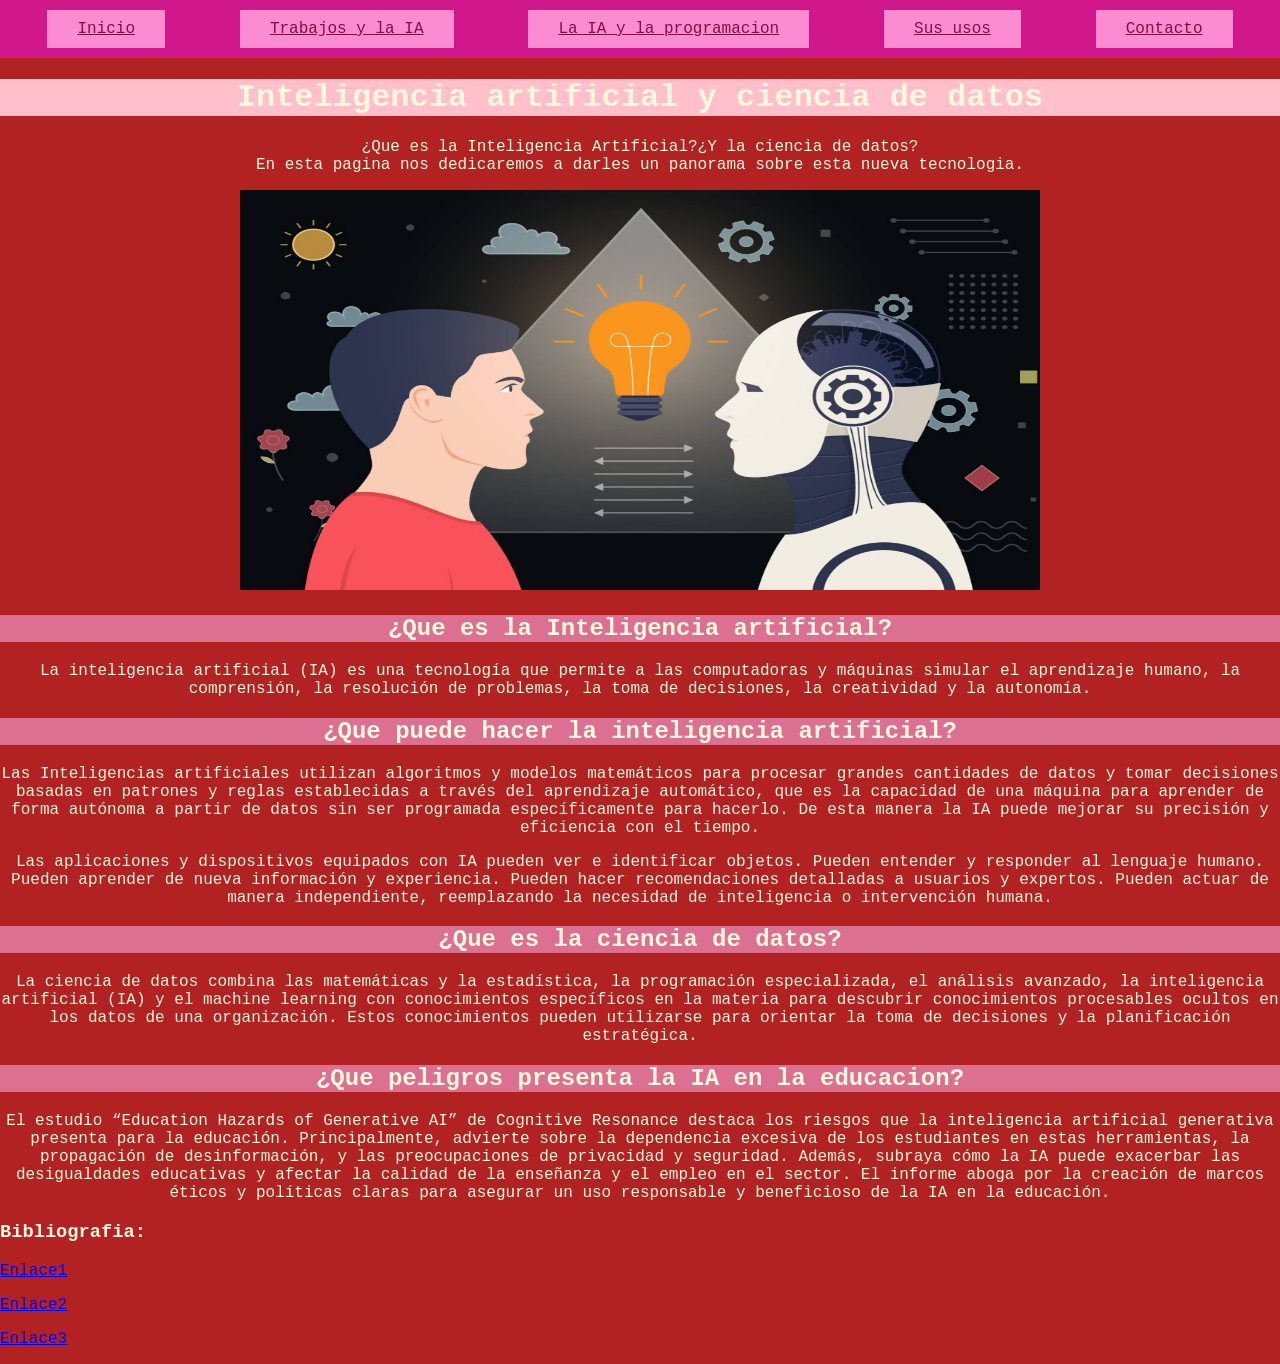
<file: Index.html>
<!DOCTYPE html>
<html lang="en">
<head>
    <meta charset="UTF-8">
    <meta http-equiv="X-UA-Compatible" content="IE=edge">
    <meta name="viewport" content="width=device-width, initial-scale=1.0">
    <title>Inteligencia artificial y ciencia de datos</title>
    <link rel="stylesheet" href="estilos.css">
</head>

 <nav>
    <a href="Index.html" class="nav-enlace">Inicio</a>
    <a href="pagina2.html" class="nav-enlace">Trabajos y la IA</a>
    <a href="pagina3.html" class="nav-enlace">La IA y la programacion</a>
    <a href="pagina4.html" class="nav-enlace">Sus usos</a>
    <a href="pagina5.html" class="nav-enlace">Contacto</a>
  </nav>
<body>
    <h1 style= "background-color: pink"</style><center>Inteligencia artificial y ciencia de datos</center></h1>

    
    <p><center>¿Que es la Inteligencia Artificial?¿Y la ciencia de datos?</center>
    <center>En esta pagina nos dedicaremos a darles un panorama sobre esta nueva tecnologia.</center></p>
    <p><center><img src="robot.jpg" width="800" height="400"></center></p>

    <h2 style= "background-color: palevioletred"><center>¿Que es la Inteligencia artificial?</center></h2>
    <p><center> La inteligencia artificial (IA) es una tecnología que permite a las computadoras y máquinas simular el aprendizaje humano, la comprensión, la resolución de problemas, la toma de decisiones, la creatividad y la autonomía.</center></p>

    <h2 style= "background-color: palevioletred"><center>¿Que puede hacer la inteligencia artificial?</center></h2>
    <p><center>Las Inteligencias artificiales utilizan algoritmos y modelos matemáticos para procesar grandes cantidades de datos y tomar decisiones basadas en patrones y reglas establecidas a través del aprendizaje automático, que es la capacidad de una máquina para aprender de forma autónoma a partir de datos sin ser programada específicamente para hacerlo. De esta manera la IA puede mejorar su precisión y eficiencia con el tiempo.</center></p>
<p><center>Las aplicaciones y dispositivos equipados con IA pueden ver e identificar objetos. Pueden entender y responder al lenguaje humano. Pueden aprender de nueva información y experiencia. Pueden hacer recomendaciones detalladas a usuarios y expertos. Pueden actuar de manera independiente, reemplazando la necesidad de inteligencia o intervención humana.</center></p>

<h2 style="background-color:palevioletred"><center>¿Que es la ciencia de datos?</center></h2>
<p><center>La ciencia de datos combina las matemáticas y la estadística, la programación especializada, el análisis avanzado, la inteligencia artificial (IA) y el machine learning con conocimientos específicos en la materia para descubrir conocimientos procesables ocultos en los datos de una organización. Estos conocimientos pueden utilizarse para orientar la toma de decisiones y la planificación estratégica.</center></p>
<h2 style="background-color:palevioletred"><center>¿Que peligros presenta la IA en la educacion?</center></h2>
<p><center>El estudio “Education Hazards of Generative AI” de Cognitive Resonance destaca los riesgos que la inteligencia artificial generativa presenta para la educación. Principalmente, advierte sobre la dependencia excesiva de los estudiantes en estas herramientas, la propagación de desinformación, y las preocupaciones de privacidad y seguridad. Además, subraya cómo la IA puede exacerbar las desigualdades educativas y afectar la calidad de la enseñanza y el empleo en el sector. El informe aboga por la creación de marcos éticos y políticas claras para asegurar un uso responsable y beneficioso de la IA en la educación.</center></p>

    <h3>Bibliografia:</h3>
    <p><a href="https://www.ibm.com/mx-es/think/topics/artificial-intelligence">Enlace1</a></p>
    <p><a href="https://planderecuperacion.gob.es/noticias/que-es-inteligencia-artificial-ia-prtr">Enlace2</a></p>
    <p><a href="https://www.ibm.com/es-es/topics/data-science">Enlace3</a></p>
</body>

</html>
</file>
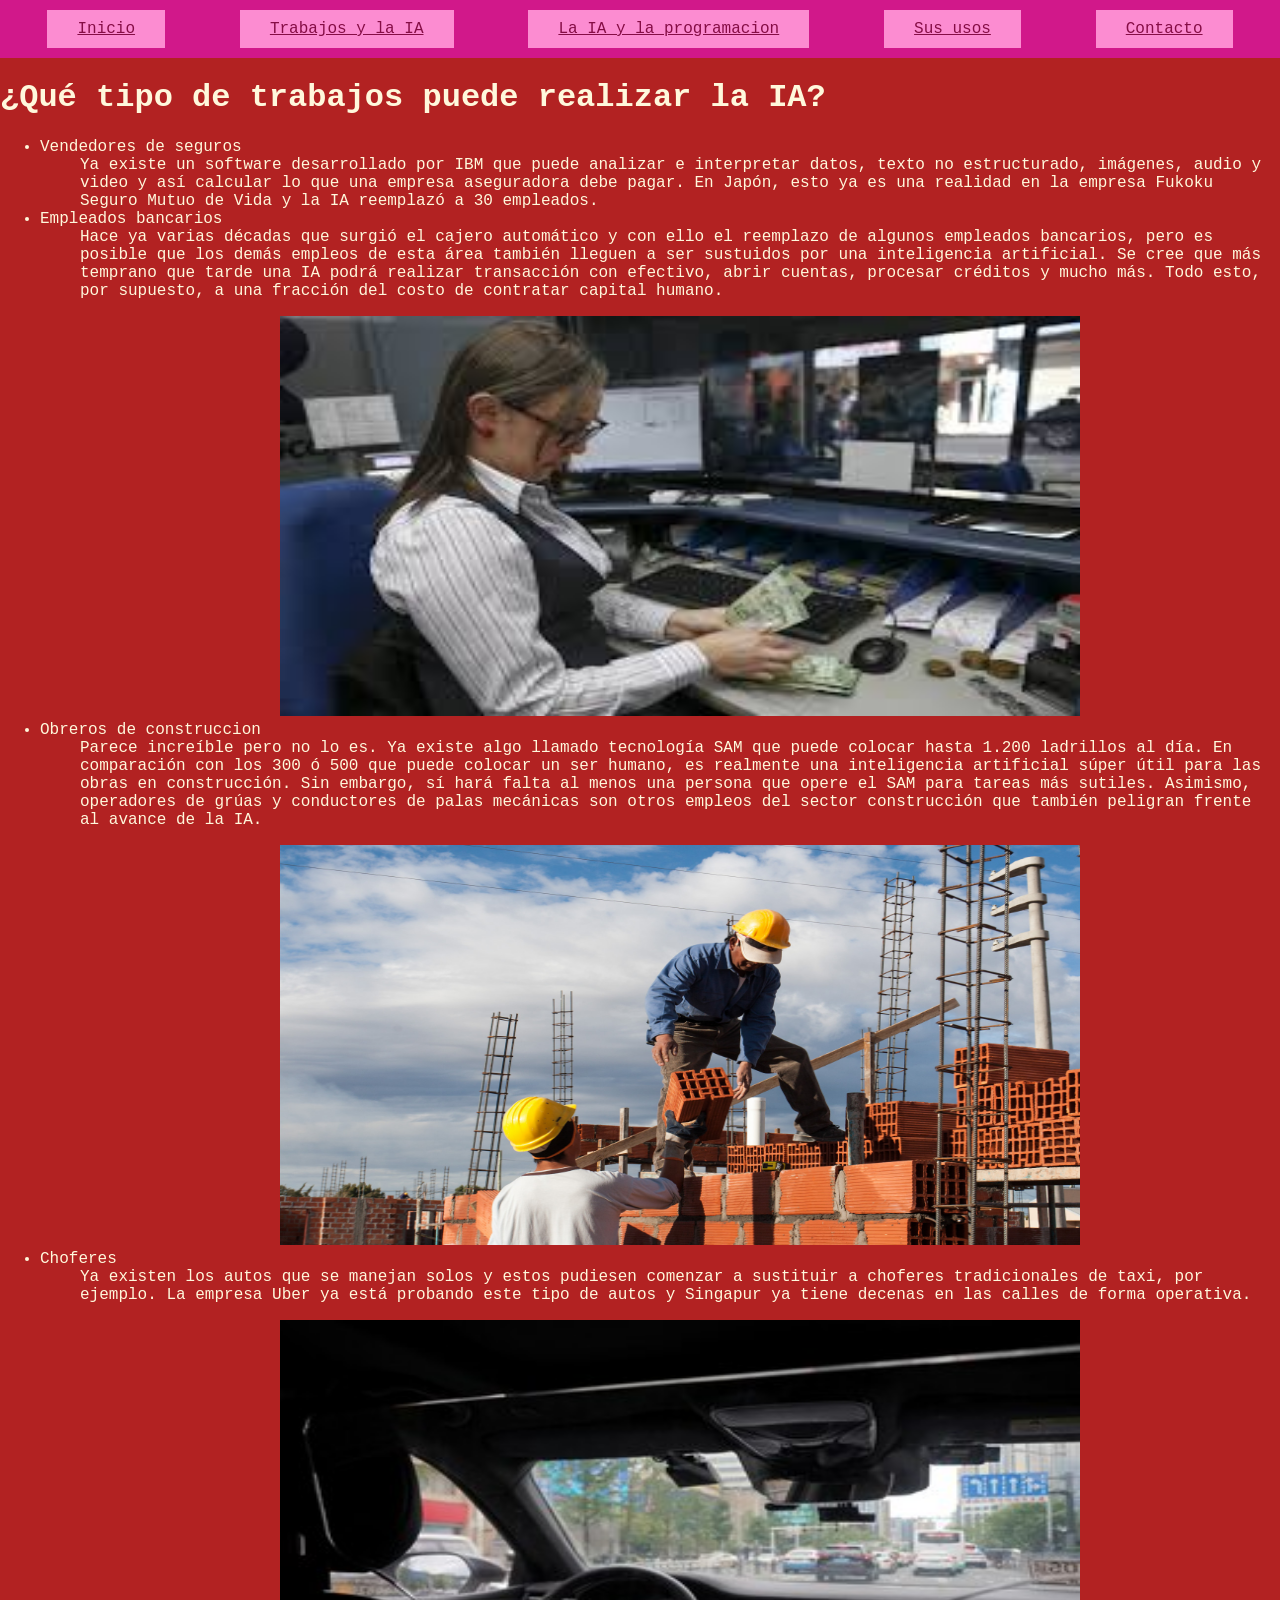
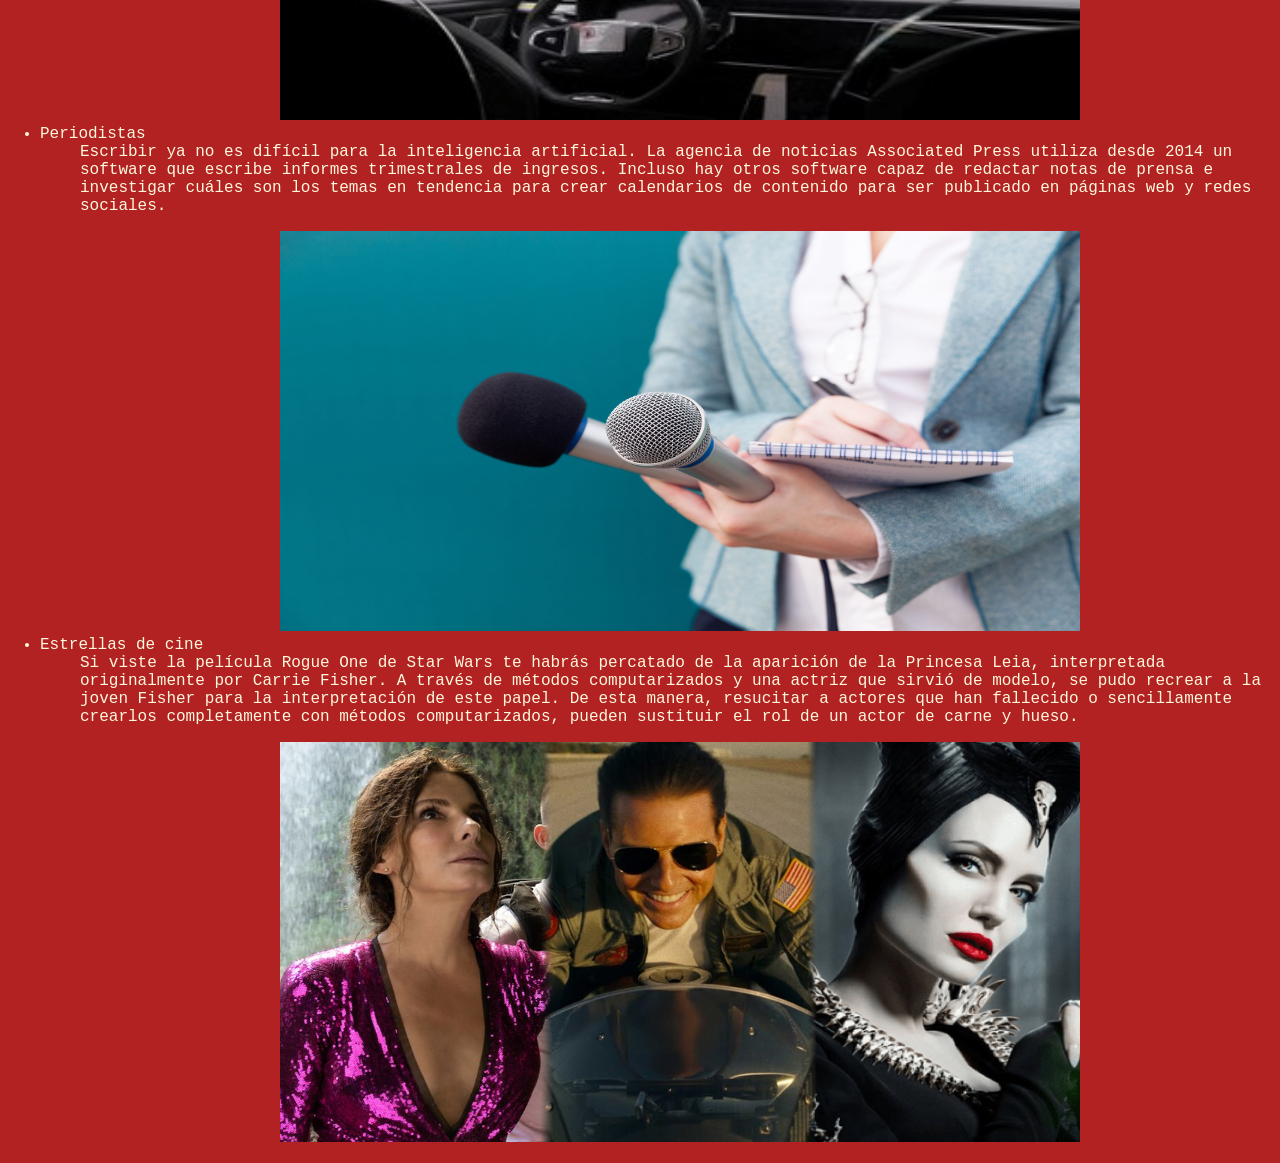
<file: pagina2.html>
<!DOCTYPE html>
<html lang="en">
<head>
    <meta charset="UTF-8">
    <meta name="viewport" content="width=device-width, initial-scale=1.0">
    <title>¿Que tipos de trabajos puede hacer la IA?</title>
    <link rel="stylesheet" href="estilos.css">
</head>
<body>
    <nav>
        <a href="Index.html" class="nav-enlace">Inicio</a>
        <a href="pagina2.html" class="nav-enlace">Trabajos y la IA</a>
        <a href="pagina3.html" class="nav-enlace">La IA y la programacion</a>
        <a href="pagina4.html" class="nav-enlace">Sus usos</a>
        <a href="pagina5.html" class="nav-enlace">Contacto</a>
  </nav>
    <h1>¿Qué tipo de trabajos puede realizar la IA?</h1>

    <ul>
        <li>Vendedores de seguros</li>
        <ul>
            Ya existe un software desarrollado por IBM que puede analizar e interpretar datos, texto no estructurado, imágenes, audio y video y así calcular lo que una empresa aseguradora debe pagar. En Japón, esto ya es una realidad en la empresa Fukoku Seguro Mutuo de Vida y la IA reemplazó a 30 empleados.
        </ul>
        <li>Empleados bancarios</li>
        <ul> 
            Hace ya varias décadas que surgió el cajero automático y con ello el reemplazo de algunos empleados bancarios, pero es posible que los demás empleos de esta área también lleguen a ser sustuidos por una inteligencia artificial. Se cree que más temprano que tarde una IA podrá realizar transacción con efectivo, abrir cuentas, procesar créditos y mucho más. Todo esto, por supuesto, a una fracción del costo de contratar capital humano.
            <p><center></p><img src="images.jpg" width="800" height="400"></center>
        </ul>
        <li>Obreros de construccion</li>
        <ul>Parece increíble pero no lo es. Ya existe algo llamado tecnología SAM que puede colocar hasta 1.200 ladrillos al día. En comparación con los 300 ó 500 que puede colocar un ser humano, es realmente una inteligencia artificial súper útil para las obras en construcción. Sin embargo, sí hará falta al menos una persona que opere el SAM para tareas más sutiles. Asimismo, operadores de grúas y conductores de palas mecánicas son otros empleos del sector construcción que también peligran frente al avance de la IA.
            <p><center></p><img src="obrero.jpg" width="800" height="400"></center>
        </ul>
        <li>Choferes</li>
        <ul>Ya existen los autos que se manejan solos y estos pudiesen comenzar a sustituir a choferes tradicionales de taxi, por ejemplo. La empresa Uber ya está probando este tipo de autos y Singapur ya tiene decenas en las calles de forma operativa.
            <p><center></p><img src="auto.jpg" width="800" height="400"></center>
        </ul>
        <li>Periodistas</li>
        <ul>Escribir ya no es difícil para la inteligencia artificial. La agencia de noticias Associated Press utiliza desde 2014 un software que escribe informes trimestrales de ingresos. Incluso hay otros software capaz de redactar notas de prensa e investigar cuáles son los temas en tendencia para crear calendarios de contenido para ser publicado en páginas web y redes sociales.
            <p><center></p><img src="periodista.jpg" width="800" height="400"></center>
        </ul>
        <li>Estrellas de cine</li>
        <ul>Si viste la película Rogue One de Star Wars te habrás percatado de la aparición de la Princesa Leia, interpretada originalmente por Carrie Fisher. A través de métodos computarizados y una actriz que sirvió de modelo, se pudo recrear a la joven Fisher para la interpretación de este papel. De esta manera, resucitar a actores que han fallecido o sencillamente crearlos completamente con métodos computarizados, pueden sustituir el rol de un actor de carne y hueso.
            <p><center></p><img src="actores.jpg" width="800" height="400"></center>
        </ul>
    </ul>
</body>

</html>
</file>
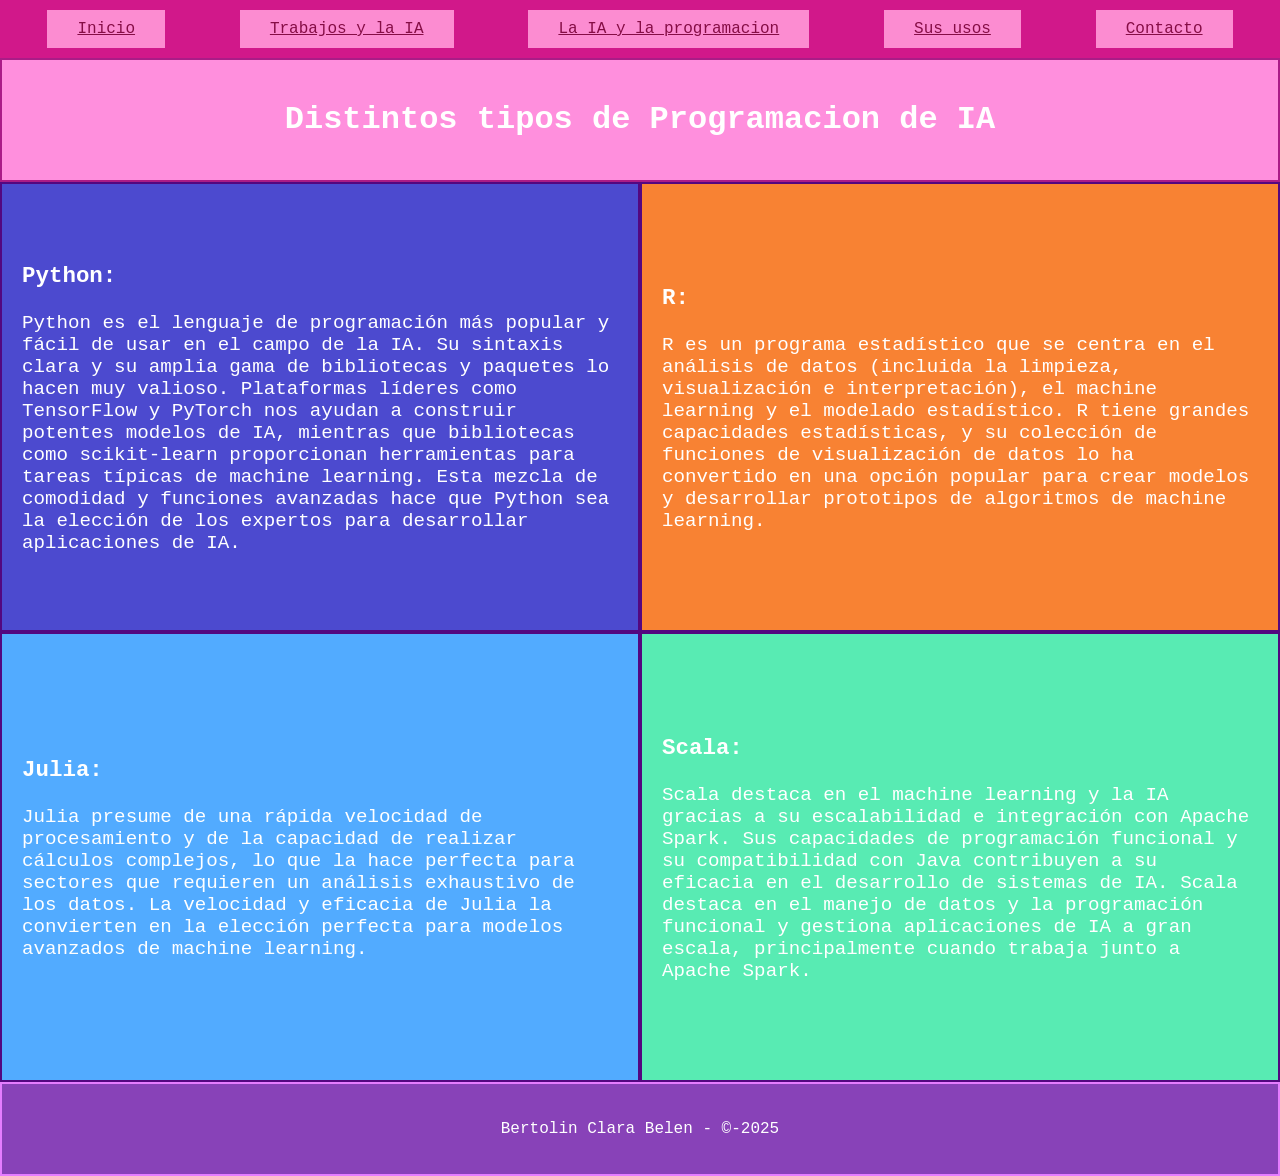
<file: pagina3.html>
<!DOCTYPE html>
<html lang="en">
<head>
    <meta charset="UTF-8">
    <meta name="viewport" content="width=device-width, initial-scale=1.0">
    <title>La IA y la programacion</title>
    <link rel="stylesheet" href="estilos.css">
</head>
<body>
    <nav>
        <a href="Index.html" class="nav-enlace">Inicio</a>
        <a href="pagina2.html" class="nav-enlace">Trabajos y la IA</a>
        <a href="pagina3.html" class="nav-enlace">La IA y la programacion</a>
        <a href="pagina4.html" class="nav-enlace">Sus usos</a>
        <a href="pagina5.html" class="nav-enlace">Contacto</a>
  </nav>
   <header><h1><center>Distintos tipos de Programacion de IA</center></h1></header>
  <div class="grid">
                   
        <section class="s1">
          <div class="container">
            <div class="columna-izquierda">
            <h3>Python:</h3>
            </div>
            <div class="columna-derecha">
                <p>Python es el lenguaje de programación más popular y fácil de usar en el campo de la IA. Su sintaxis clara y su amplia gama de bibliotecas y paquetes lo hacen muy valioso.
                Plataformas líderes como TensorFlow y PyTorch nos ayudan a construir potentes modelos de IA, mientras que bibliotecas como scikit-learn proporcionan herramientas para tareas típicas de machine learning. Esta mezcla de comodidad y funciones avanzadas hace que Python sea la elección de los expertos para desarrollar aplicaciones de IA. </p>
            </div>
          </div>
        </section>
        <section class="s2">
            <div class="container">
            <div class="columna-izquierda">
            <h3>R:</h3>
            </div>
            <div class="columna-derecha">
                <p>R es un programa estadístico que se centra en el análisis de datos (incluida la limpieza, visualización e interpretación), el machine learning y el modelado estadístico.
                R tiene grandes capacidades estadísticas, y su colección de funciones de visualización de datos lo ha convertido en una opción popular para crear modelos y desarrollar prototipos de algoritmos de machine learning. </p>
            </div>
          </div>

        </section>
        <section class="s3">
            <div class="container">
            <div class="columna-izquierda">
            <h3>Julia:</h3>
            </div>
            <div class="columna-derecha">
                <p>Julia presume de una rápida velocidad de procesamiento y de la capacidad de realizar cálculos complejos, lo que la hace perfecta para sectores que requieren un análisis exhaustivo de los datos.
                La velocidad y eficacia de Julia la convierten en la elección perfecta para modelos avanzados de machine learning. </p>
            </div>
          </div>
        </section>
        <section class="s4">
            <div class="container">
            <div class="columna-izquierda">
            <h3>Scala:</h3>
            </div>
            <div class="columna-derecha">
                <p>Scala destaca en el machine learning y la IA gracias a su escalabilidad e integración con Apache Spark. Sus capacidades de programación funcional y su compatibilidad con Java contribuyen a su eficacia en el desarrollo de sistemas de IA.
                Scala destaca en el manejo de datos y la programación funcional y gestiona aplicaciones de IA a gran escala, principalmente cuando trabaja junto a Apache Spark. </p>
            </div>
          </div>
        </section>
    </div>
    <footer>
        <p>Bertolin Clara Belen - &copy;-2025</p>
    </footer>
</body>

</html>
</file>
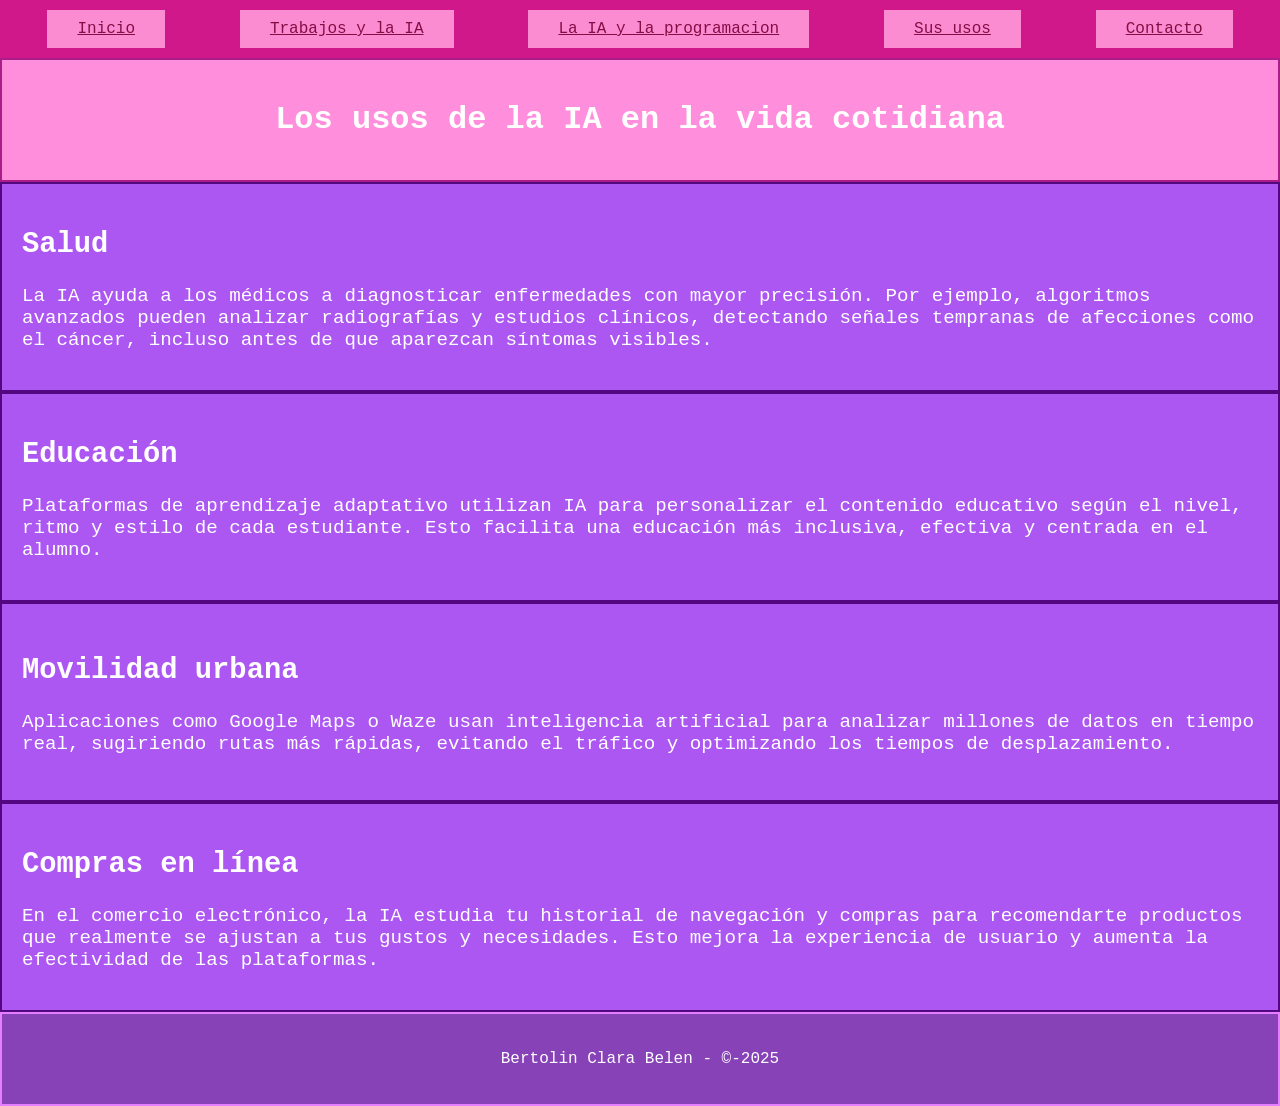
<file: pagina4.html>
<!DOCTYPE html>
<html lang="en">
<head>
    <meta charset="UTF-8">
    <meta name="viewport" content="width=device-width, initial-scale=1.0">
    <title>Los usos de la IA en la vida cotidiana</title>
    <link rel="stylesheet" href="estilos.css">
</head>
<body>
    <nav>
        <a href="Index.html" class="nav-enlace">Inicio</a>
        <a href="pagina2.html" class="nav-enlace">Trabajos y la IA</a>
        <a href="pagina3.html" class="nav-enlace">La IA y la programacion</a>
     <a href="pagina4.html" class="nav-enlace">Sus usos</a>
     <a href="pagina5.html" class="nav-enlace">Contacto</a>
  </nav>
  <header>
        <h1><center>Los usos de la IA en la vida cotidiana</center></h1>
    </header>
    <section>
        <div class="container">
        <div class="columna-izquierda">
         <h2>Salud </h2>
       </div>
       <div class="columna-derecha">
          <p> La IA ayuda a los médicos a diagnosticar enfermedades con mayor precisión. Por ejemplo, algoritmos avanzados pueden analizar radiografías y estudios clínicos, detectando señales tempranas de afecciones como el cáncer, incluso antes de que aparezcan síntomas visibles.
        </p>
       </div>
     </div>
    </section>
    <section>
        <div class="container">
            <div class="columna-izquierda">
                <h2>Educación</h2>
            </div>
            <div class="columna-derecha">
            <p>Plataformas de aprendizaje adaptativo utilizan IA para personalizar el contenido educativo según el nivel, ritmo y estilo de cada estudiante. Esto facilita una educación más inclusiva, efectiva y centrada en el alumno. </p>
            </div>
        </div>
    </section>
    <section>
        <div class="container">
            <div class="columna-izquierda">
                <h2>Movilidad urbana</h2>
            </div>
            <div class="columna-derecha">
                <p>Aplicaciones como Google Maps o Waze usan inteligencia artificial para analizar millones de datos en tiempo real, sugiriendo rutas más rápidas, evitando el tráfico y optimizando los tiempos de desplazamiento. </p>
            </div>
            
        </div>
       
    </section>
    <section>
        <div class="container">
            <div class="columna-izquierda">
                <h2>Compras en línea</h2>
            </div>
            <div class="columna-derecha">
                <p>En el comercio electrónico, la IA estudia tu historial de navegación y compras para recomendarte productos que realmente se ajustan a tus gustos y necesidades. Esto mejora la experiencia de usuario y aumenta la efectividad de las plataformas.</p>
            </div>
            
        </div>
       
    </section>
    <footer>
        <p>Bertolin Clara Belen - &copy;-2025</p>
    </footer>
</body>

</html>
</file>
<file: estilos.css>
body{
    background-color: firebrick;
    color: cornsilk;
    font-family: 'Courier New', Courier, monospace; margin: 0; padding: 0;
   }


   
   table {
      width: 50%;
      border-collapse: collapse;
      margin-top: 20px;
     }
       th, td {
      border: 1px solid #850d45;
      padding: 10px;
      text-align: left;
      }
      th {
      background-color: #fc8cd1;
      }

      .nav-enlace{
         background-color: #fc8cd1;
         color: #850d45;
         padding: 10px 30px;
      }
      .nav-enlace:hover{
         background-color: #690e46;
      }

      nav{
         background-color: #d1188a;
         padding: 10px;
         display: flex;
         justify-content: space-around;
      }
      .grid{
    display: grid;
    grid-template-columns: 1fr 1fr;
    grid-template-rows: 1fr 1fr;
    height: 100vh;
}
section{
    border: 1px solid #810c85;
    padding: 10px;
    box-sizing: border-box;
    display: flex;
    align-items: center;
    justify-content: center;
    font-size: 1.2rem;
}
.s1{ background-color: #4c4acf;}
.s2{ background-color: rgb(248, 130, 51);}
.s3{ background-color: rgb(82, 171, 255);}
.s4{ background-color: #58ebb3;}

header, section, footer{
    padding: 20px;
    color: white;
}
header{
    border: 2px solid #aa1c87;
    background-color: #ff8fdd;
}
section{
    border: 2px solid #530780;
    background-color: #ad57f3;
    min-height: 200px;
}
footer{
    border: 2px solid #e57dff;
    background-color:#8842b8 ;
    text-align: center;
}
</file>
